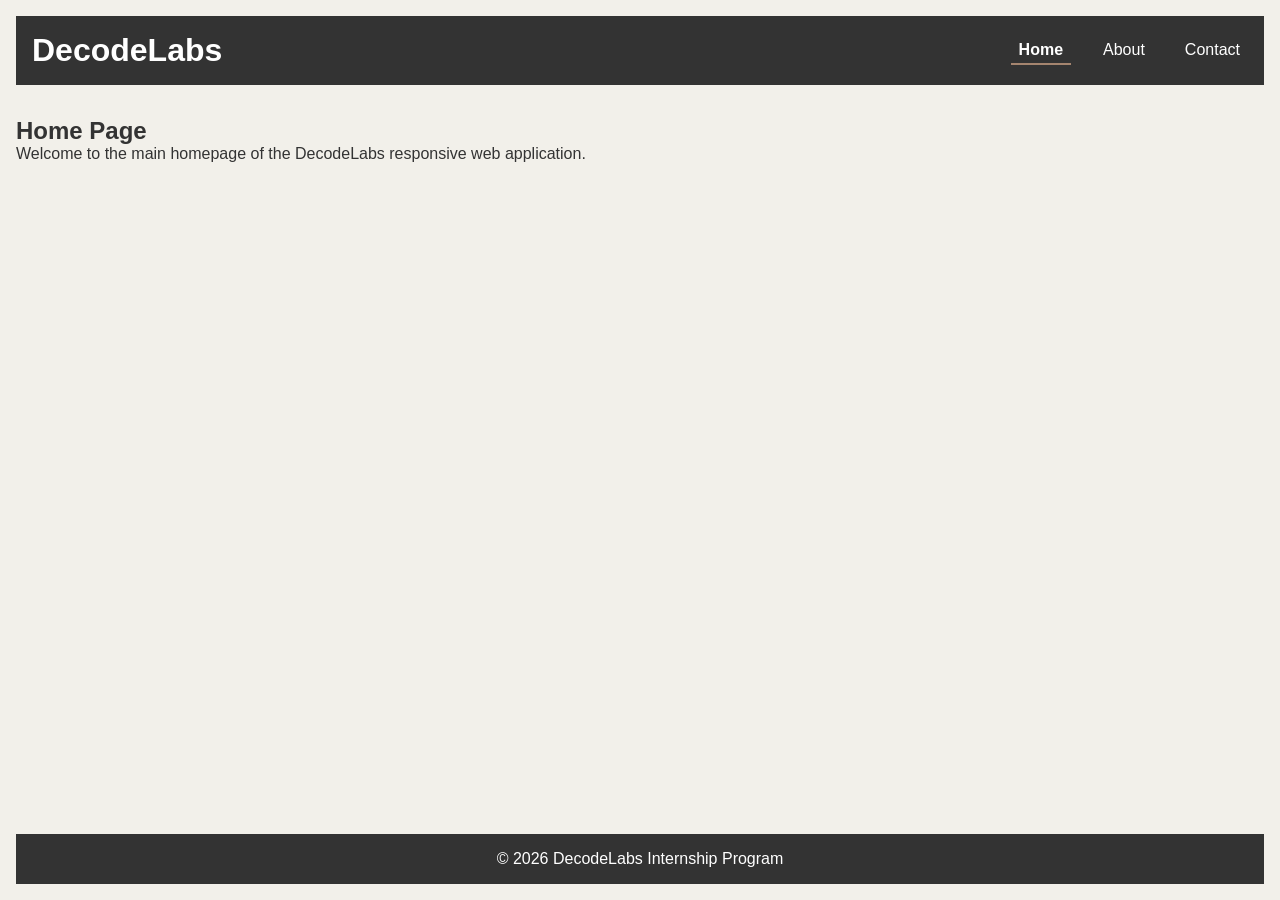
<file: index.html>
<!DOCTYPE html>
<html lang="en">
<head>
  <meta charset="UTF-8">
  <meta name="viewport" content="width=device-width, initial-scale=1.0">
  <title>DecodeLabs - Home</title>
  <link rel="stylesheet" href="style.css">
</head>
<body>

  <!-- Shared Header & Navigation -->
  <header>
    <h1>DecodeLabs</h1>
    <button id="toggleBtn" class="toggle-btn">Menu</button>
    <nav id="navMenu" class="nav-menu">
      <a href="index.html" class="active-link">Home</a>
      <a href="about.html">About</a>
      <a href="contact.html">Contact</a>
    </nav>
  </header>

  <!-- Main Content Area -->
  <main>
    <section>
      <h2>Home Page</h2>
      <p>Welcome to the main homepage of the DecodeLabs responsive web application.</p>
    </section>
  </main>

  <footer>
    <p>&copy; 2026 DecodeLabs Internship Program</p>
  </footer>

  <script src="script.js"></script>
</body>
</html>
</file>
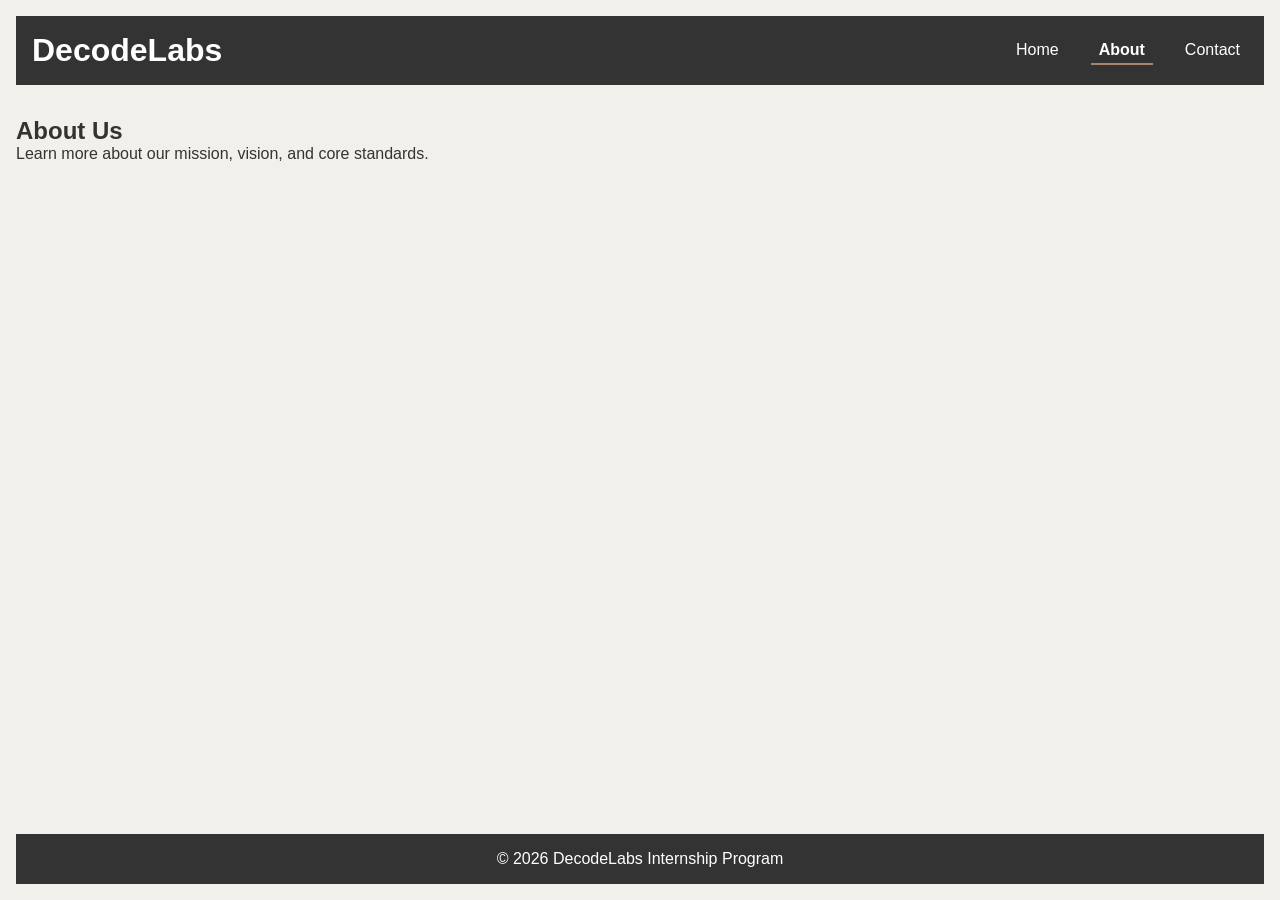
<file: about.html>
<!DOCTYPE html>
<html lang="en">
<head>
  <meta charset="UTF-8">
  <meta name="viewport" content="width=device-width, initial-scale=1.0">
  <title>DecodeLabs - About</title>
  <link rel="stylesheet" href="style.css">
</head>
<body>

  <!-- Shared Header & Navigation -->
  <header>
    <h1>DecodeLabs</h1>
    <button id="toggleBtn" class="toggle-btn">Menu</button>
    <nav id="navMenu" class="nav-menu">
      <a href="index.html">Home</a>
      <a href="about.html" class="active-link">About</a>
      <a href="contact.html">Contact</a>
    </nav>
  </header>

  <!-- Main Content Area -->
  <main>
    <section>
      <h2>About Us</h2>
      <p>Learn more about our mission, vision, and core standards.</p>
    </section>
  </main>

  <footer>
    <p>&copy; 2026 DecodeLabs Internship Program</p>
  </footer>

  <script src="script.js"></script>
</body>
</html>
</file>
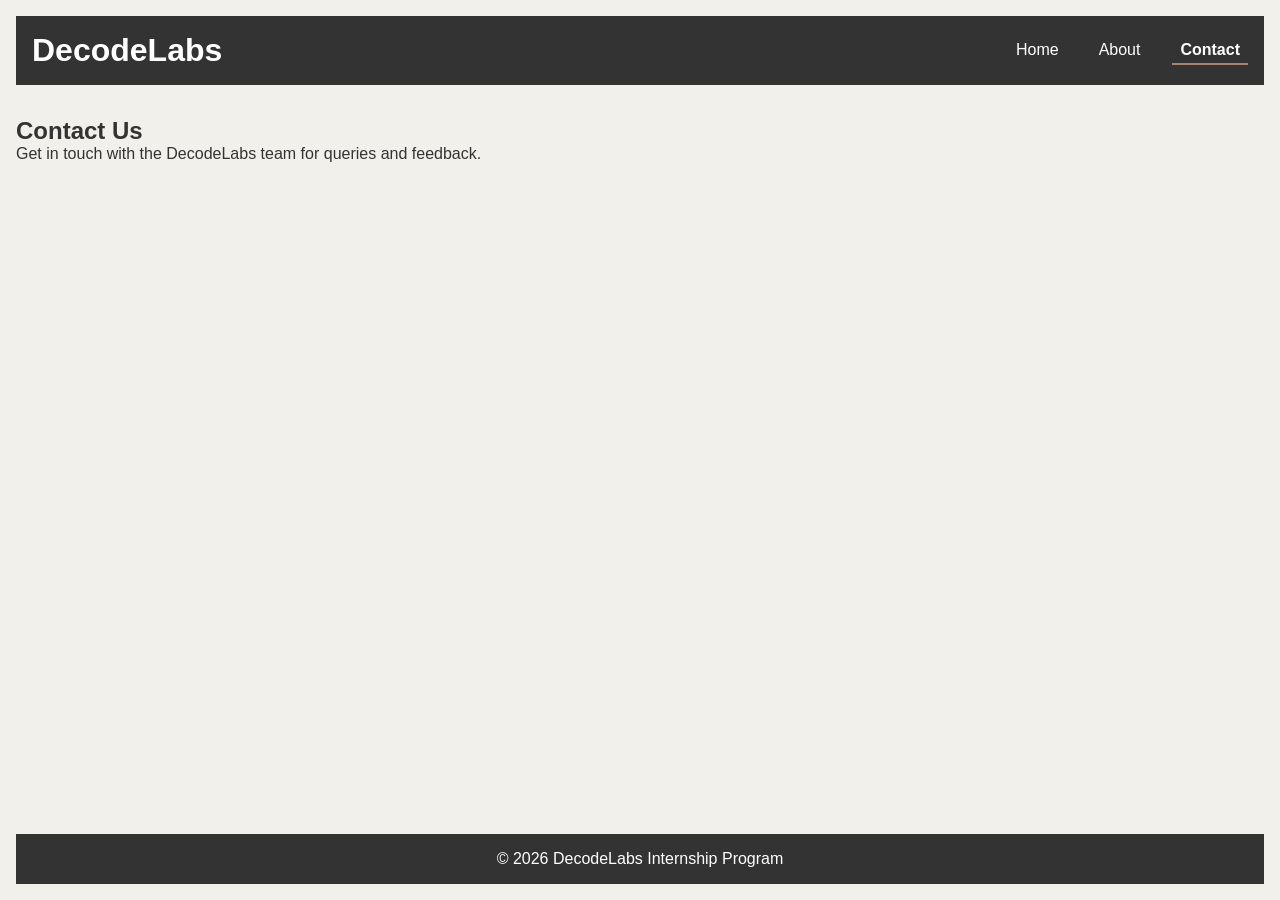
<file: contact.html>
<!DOCTYPE html>
<html lang="en">
<head>
  <meta charset="UTF-8">
  <meta name="viewport" content="width=device-width, initial-scale=1.0">
  <title>DecodeLabs - Contact</title>
  <link rel="stylesheet" href="style.css">
</head>
<body>

  <!-- Shared Header & Navigation -->
  <header>
    <h1>DecodeLabs</h1>
    <button id="toggleBtn" class="toggle-btn">Menu</button>
    <nav id="navMenu" class="nav-menu">
      <a href="index.html">Home</a>
      <a href="about.html">About</a>
      <a href="contact.html" class="active-link">Contact</a>
    </nav>
  </header>

  <!-- Main Content Area -->
  <main>
    <section>
      <h2>Contact Us</h2>
      <p>Get in touch with the DecodeLabs team for queries and feedback.</p>
    </section>
  </main>

  <footer>
    <p>&copy; 2026 DecodeLabs Internship Program</p>
  </footer>

  <script src="script.js"></script>
</body>
</html>
</file>
<file: style.css>
/* Base Styles & Reset */
* {
  box-sizing: border-box;
  margin: 0;
  padding: 0;
  font-family: Arial, sans-serif;
}

body {
  background-color: #F2F0EA;
  color: #333333;
  padding: 1rem;
  display: flex;
  flex-direction: column;
  min-height: 100vh;
}

header {
  background-color: #333333;
  color: #ffffff;
  padding: 1rem;
  display: flex;
  flex-direction: column;
  gap: 1rem;
}

/* Toggle button styling for mobile */
.toggle-btn {
  padding: 8px 16px;
  background-color: #FFFFFF;
  color: white;
  border: none;
  border-radius: 4px;
  cursor: pointer;
  align-self: flex-start;
}

/* Navigation menu hidden by default on mobile */
.nav-menu {
  display: none;
  flex-direction: column;
  gap: 0.75rem;
}

/* Shown when JS toggles the 'show' class */
.nav-menu.show {
  display: flex;
}

.nav-menu a {
  color: #ffffff;
  text-decoration: none;
  padding: 4px 8px;
}

/* Active page highlight indicator */
.nav-menu a.active-link {
  border-bottom: 2px solid #A5856F;
  font-weight: bold;
}

main {
  flex: 1;
  padding: 2rem 0;
}

footer {
  text-align: center;
  padding: 1rem;
  background-color: #333333;
  color: #ffffff;
}

/* Desktop layout adjustment */
@media (min-width: 768px) {
  header {
    flex-direction: row;
    justify-content: space-between;
    align-items: center;
  }

  .toggle-btn {
    display: none;
  }

  .nav-menu {
    display: flex;
    flex-direction: row;
    gap: 1.5rem;
  }
}
</file>
